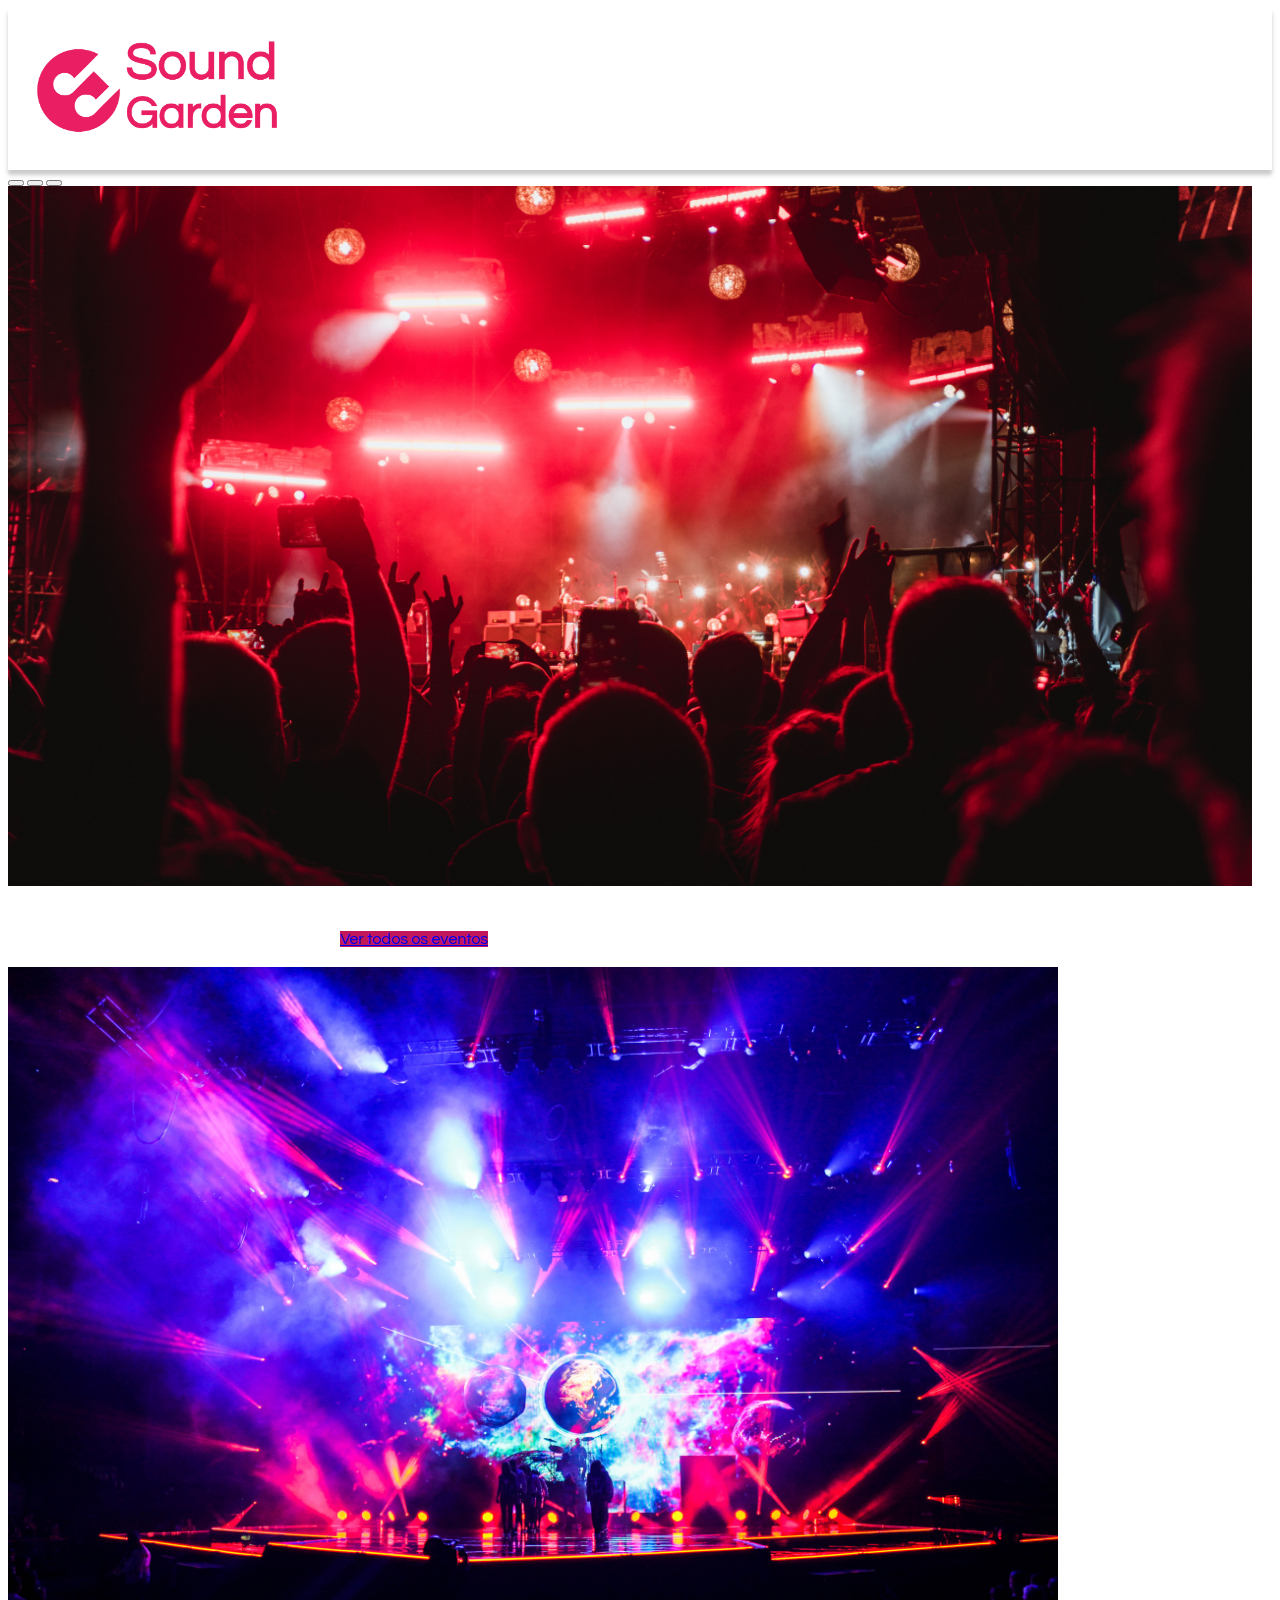
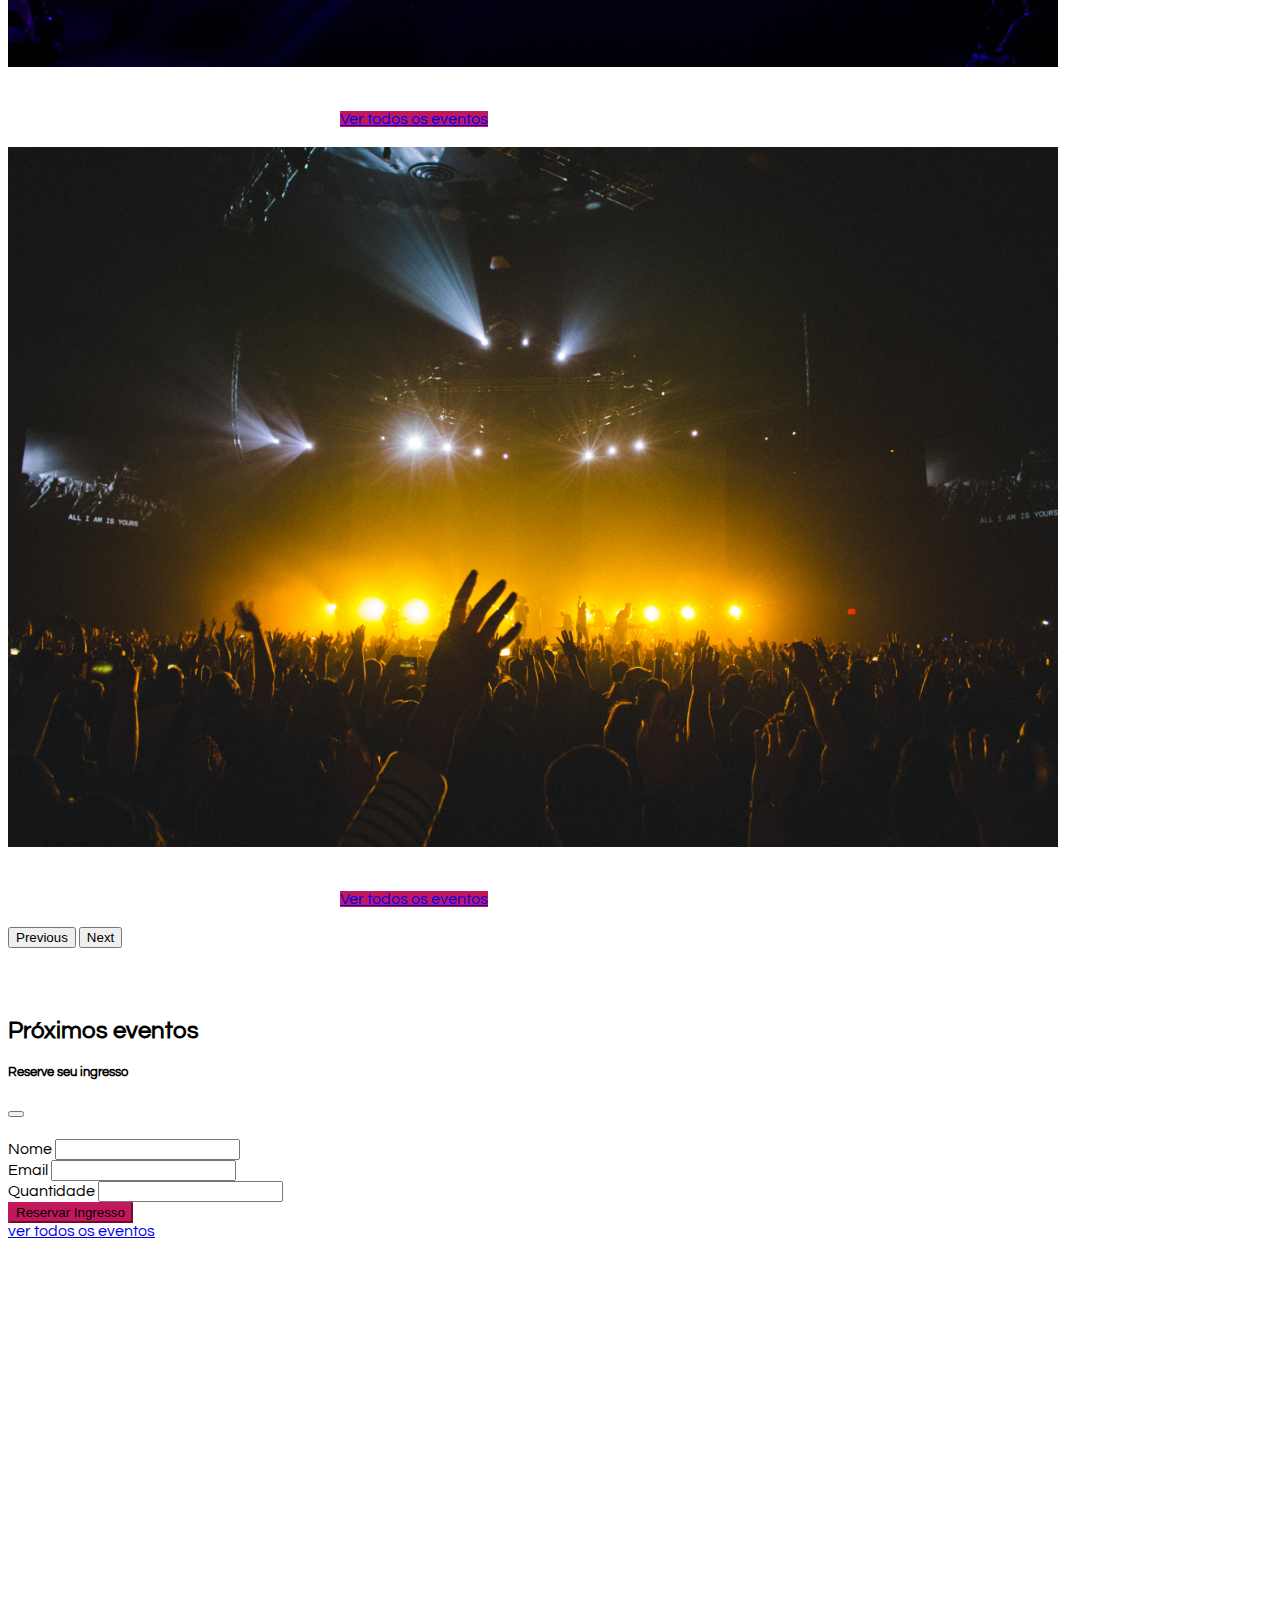
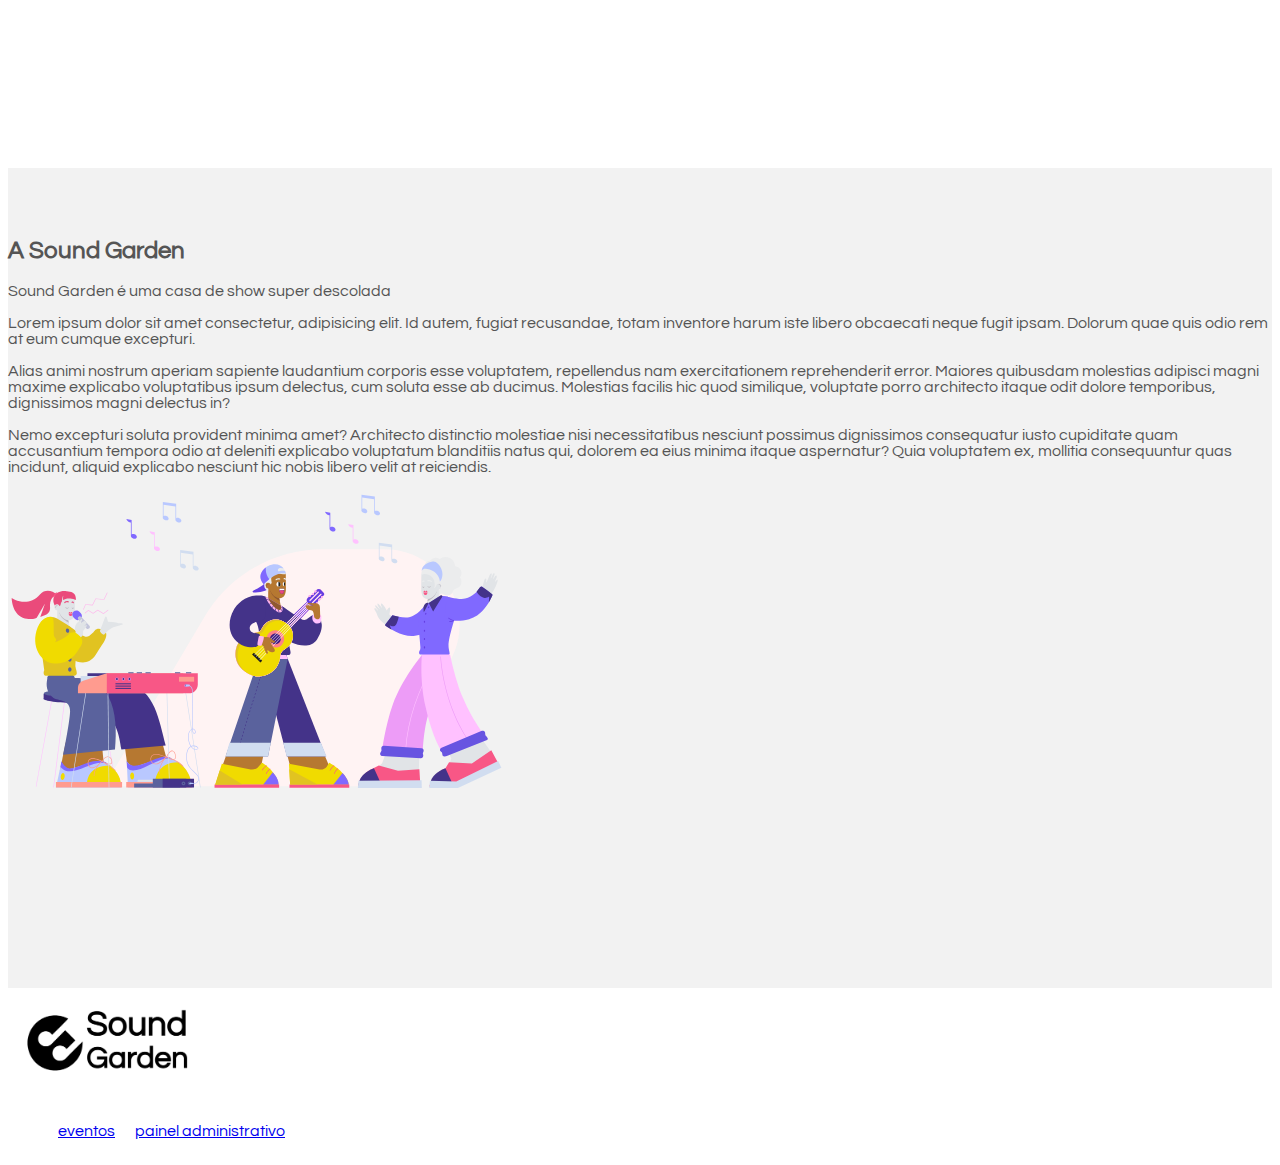
<file: index.html>
<!DOCTYPE html>
<html lang="en">

<head>
    <meta charset="UTF-8">
    <meta http-equiv="X-UA-Compatible" content="IE=edge">
    <meta name="viewport" content="width=device-width, initial-scale=1.0">
    <title>Sound Garden</title>
    <link href="https://cdn.jsdelivr.net/npm/bootstrap@5.0.2/dist/css/bootstrap.min.css" rel="stylesheet"
        integrity="sha384-EVSTQN3/azprG1Anm3QDgpJLIm9Nao0Yz1ztcQTwFspd3yD65VohhpuuCOmLASjC" crossorigin="anonymous">
    <link rel="stylesheet" href="css/style.css">
    <link rel="shortcut icon" href="./img/sound-logo.svg" type="image/x-icon">
</head>

<body>
    <header class=" d-flex justify-content-center align-items-center">
        <img src="img/Sound-logo (1).png" width="300" alt="">
    </header>
    <main>
        <section>
            <div id="carouselExampleCaptions" class="carousel slide" data-bs-ride="carousel">
                <div class="carousel-indicators">
                    <button type="button" data-bs-target="#carouselExampleCaptions" data-bs-slide-to="0" class="active"
                        aria-current="true" aria-label="Slide 1"></button>
                    <button type="button" data-bs-target="#carouselExampleCaptions" data-bs-slide-to="1"
                        aria-label="Slide 2"></button>
                    <button type="button" data-bs-target="#carouselExampleCaptions" data-bs-slide-to="2"
                        aria-label="Slide 3"></button>
                </div>
                <div class="carousel-inner">
                    <div class="carousel-item active">
                        <img src="./img/img-1.jpg" class="d-block w-100 banner__img" id="banner1" alt="...">
                        <article class="carousel-caption d-none d-md-block card">
                            <h2 id="bannerTitle1"></h2>
                            <h4 id="bannerText1"></h4>
                            <a href="eventos.html" class="btn btn-primary carouselBtn">Ver todos os eventos</a>
                        </article>
                    </div>
                    <div class="carousel-item">
                        <img src="./img/img-2.jpg" class="d-block w-100 banner__img" id="banner2" alt="...">
                        <div class="carousel-caption d-none d-md-block">
                            <h2 id="bannerTitle2"></h2>
                            <h4 id="bannerText2"></h4>
                            <a href="eventos.html" class="btn btn-primary carouselBtn">Ver todos os eventos</a>
                        </div>
                    </div>
                    <div class="carousel-item">
                        <img src="./img/img-3.jpg" class="d-block w-100 banner__img" id="banner3" alt="...">
                        <div class="carousel-caption d-none d-md-block">
                            <h2 id="bannerTitle3"></h2>
                            <h4 id="bannerText3"></h4>
                            <a href="eventos.html" class="btn btn-primary carouselBtn">Ver todos os eventos</a>
                        </div>
                    </div>
                </div>
                <button class="carousel-control-prev" type="button" data-bs-target="#carouselExampleCaptions"
                    data-bs-slide="prev">
                    <span class="carousel-control-prev-icon" aria-hidden="true"></span>
                    <span class="visually-hidden">Previous</span>
                </button>
                <button class="carousel-control-next" type="button" data-bs-target="#carouselExampleCaptions"
                    data-bs-slide="next">
                    <span class="carousel-control-next-icon" aria-hidden="true"></span>
                    <span class="visually-hidden">Next</span>
                </button>
            </div>
        </section>
        <section class="full">
            <div class="container text-center">
                <h2>Próximos eventos</h2>
            </div>
            <div class="shows container d-flex justify-content-center align-items-center" id="shows"></div>

            <div class="modal fade" id="exampleModal" tabindex="-1" aria-labelledby="exampleModalLabel"
                aria-hidden="true">
                <div class="modal-dialog">
                    <div class="modal-content">
                        <div class="modal-header">
                            <h5 class="modal-title" id="exampleModalLabel">Reserve seu ingresso</h5>
                            <button type="button" class="btn-close" data-bs-dismiss="modal" aria-label="Close"></button>
                        </div>
                        <div class="modal-body">
                            <div class="form__infos">
                                <h2 id="eventName"></h2>
                                <h4 id="scheduled"></h4>
                                <h4 id="numberTickets"></h4>
                            </div>

                            <form class="reserves__form">
                                <div class="mb-3">
                                    <label for="nome" class="form-label">Nome</label>
                                    <input type="text" id="nome" class="form-control" aria-describedby="nome"
                                        required />
                                </div>
                                <div class="mb-3">
                                    <label for="email" class="form-label">Email</label>
                                    <input type="email" class="form-control" name="email" id="email" required />
                                </div>
                                <div class="mb-3">
                                    <label for="tickets" class="form-label">Quantidade</label>
                                    <input type="number" class="form-control" name="tickets" id="tickets" required />
                                </div>
                                <button type="submit" class="btn btn-primary form__btn">Reservar Ingresso</button>
                            </form>
                        </div>
                    </div>
                </div>
            </div>

            </div>
            <div class="container text-center">
                <a href="eventos.html" class="btn btn-secondary">ver todos os eventos</a>
            </div>
        </section>
        <section class="full d-flex justify-content-center align-items-center"
            style="background-color: #f2f2f2; color: #555">
            <div class="container">
                <div class="row d-flex justify-content-center align-items-center">
                    <div class="col">
                        <h2>A Sound Garden</h2>

                        <p>Sound Garden é uma casa de show super descolada</p>

                        <p>Lorem ipsum dolor sit amet consectetur, adipisicing elit. Id autem, fugiat recusandae, totam
                            inventore harum iste libero obcaecati neque fugit ipsam. Dolorum quae quis odio rem at eum
                            cumque excepturi.</p>
                        <p>Alias animi nostrum aperiam sapiente laudantium
                            corporis esse voluptatem, repellendus nam exercitationem reprehenderit error. Maiores
                            quibusdam molestias adipisci magni maxime explicabo voluptatibus ipsum delectus, cum soluta
                            esse ab ducimus. Molestias facilis hic quod similique, voluptate porro architecto itaque
                            odit dolore temporibus, dignissimos magni delectus in?</p>
                        <p>Nemo excepturi soluta provident minima amet? Architecto
                            distinctio molestiae nisi necessitatibus nesciunt possimus dignissimos consequatur iusto
                            cupiditate quam accusantium tempora odio at deleniti explicabo voluptatum blanditiis natus
                            qui, dolorem ea eius minima itaque aspernatur? Quia voluptatem ex, mollitia consequuntur
                            quas incidunt, aliquid explicabo nesciunt hic nobis libero velit at reiciendis.</p>
                    </div>
                    <div class="col">
                        <img src="img/music.svg" width="500px">
                    </div>
                </div>
            </div>
        </section>

    </main>
    <footer>
        <div class="container d-flex justify-content-center align-items-center">
            <a href="#">
                <img src="img/Sound-logo-black (1).png" width="200px" alt="">
            </a>
            <nav>
                <ul>
                    <li>
                        <a href="eventos.html">eventos</a>
                    </li>
                    <li>
                        <a href="admin.html">painel administrativo</a>
                    </li>
                </ul>
            </nav>
        </div>
    </footer>

    <script src="https://cdn.jsdelivr.net/npm/bootstrap@5.0.2/dist/js/bootstrap.bundle.min.js"
        integrity="sha384-MrcW6ZMFYlzcLA8Nl+NtUVF0sA7MsXsP1UyJoMp4YLEuNSfAP+JcXn/tWtIaxVXM" crossorigin="anonymous">
    </script>

    <script src="./js/index.js"></script>
</body>

</html>
</file>
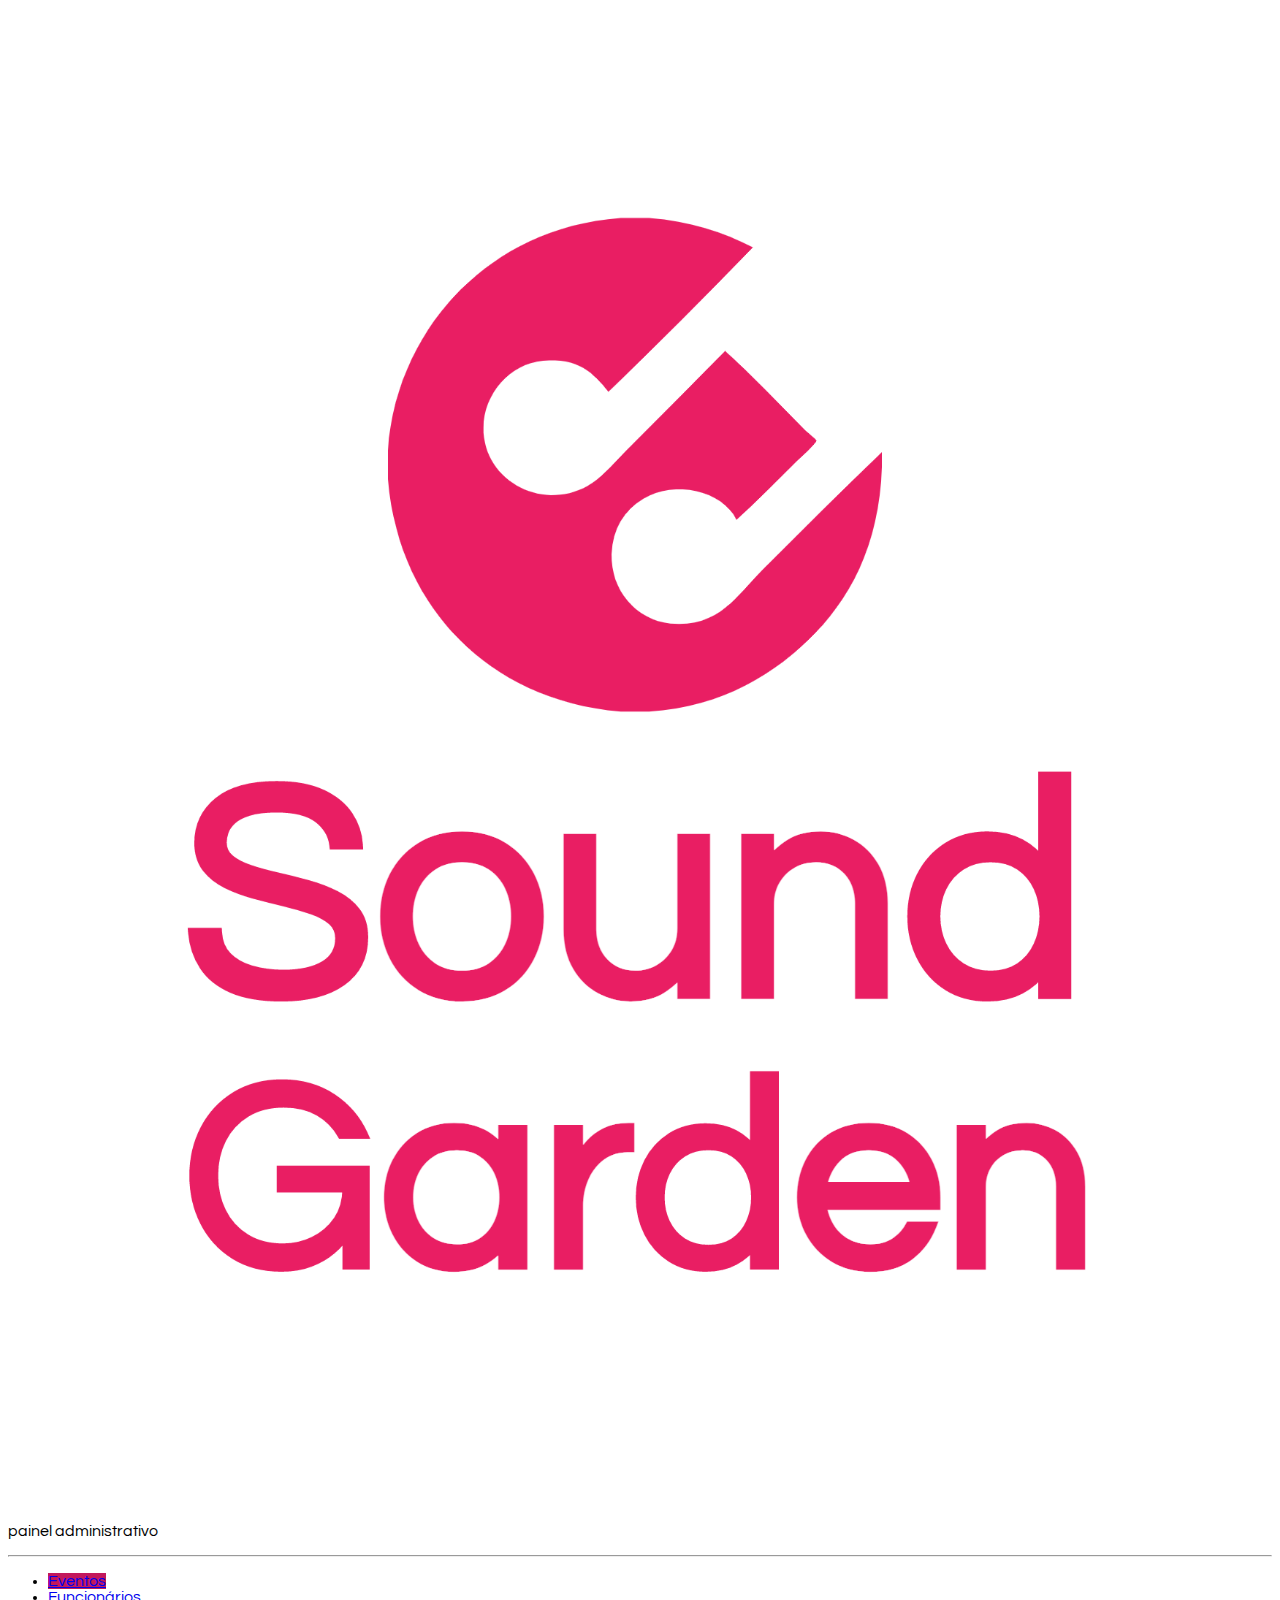
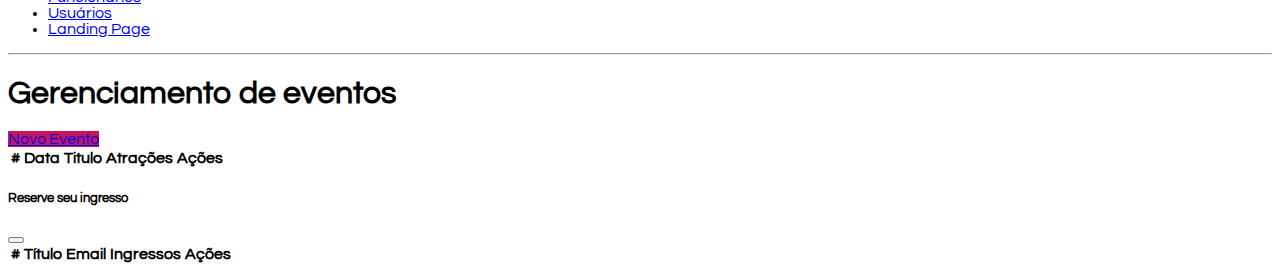
<file: admin.html>
<!DOCTYPE html>
<html lang="en">

<head>
    <meta charset="UTF-8">
    <meta http-equiv="X-UA-Compatible" content="IE=edge">
    <meta name="viewport" content="width=device-width, initial-scale=1.0">
    <title>Sound Gardens - Painel Administrativo</title>

    <link href="https://cdn.jsdelivr.net/npm/bootstrap@5.0.2/dist/css/bootstrap.min.css" rel="stylesheet"
        integrity="sha384-EVSTQN3/azprG1Anm3QDgpJLIm9Nao0Yz1ztcQTwFspd3yD65VohhpuuCOmLASjC" crossorigin="anonymous">
    <link rel="stylesheet" href="css/style.css">
    <link rel="shortcut icon" href="./img/sound-logo.svg" type="image/x-icon">
</head>

<body>
    <div class="container-fluid">
        <div class="row">
            <aside class="d-flex flex-column flex-shrink-0 p-3 bg-light col-2">

                <a href="/" class="d-flex align-items-center mb-3 mb-md-0 me-md-auto link-dark text-decoration-none">
                    <svg class="bi me-2" width="40" height="32">
                        <use xlink:href="#bootstrap"></use>
                    </svg>
                    <a class="fs-4 px-5" href="index.html">
                        <img src="img/Sound-logo.png" alt="Gama Lounge" class="img-responsive">
                    </a>
                </a>
                <p class="text-center">painel administrativo</p>
                <hr>
                <ul class="nav nav-pills flex-column mb-auto">
                    <li class="nav-item">
                        <a href="#" class="nav-link active" aria-current="page">
                            Eventos
                        </a>
                    </li>

                    <li>
                        <a href="#" class="nav-link link-dark">
                            Funcionários
                        </a>
                    </li>
                    <li>
                        <a href="#" class="nav-link link-dark">
                            Usuários
                        </a>
                    </li>
                    <li>
                        <a href="index.html" class="nav-link link-dark">
                            Landing Page
                        </a>
                    </li>
                </ul>
                <hr>

            </aside>
            <main class="col-9  p-5">
                <div class="my-5">
                    <h1>Gerenciamento de eventos</h1>

                    <a href="cadastro-evento.html" class="btn btn-primary">Novo Evento</a>
                </div>
                <div class="bd-example">
                    <table class="table">
                        <thead>
                            <tr>
                                <th scope="col">#</th>
                                <th scope="col">Data</th>
                                <th scope="col">Titulo</th>
                                <th scope="col">Atrações</th>
                                <th scope="col">Ações</th>
                            </tr>
                        </thead>
                        <tbody></tbody>

                    </table>
                </div>
                <div class="modal fade" id="exampleModal" tabindex="-1" aria-labelledby="exampleModalLabel"
                    aria-hidden="true">
                    <div class="modal-dialog modal__reserves">
                        <div class="modal-content">
                            <div class="modal-header">
                                <h5 class="modal-title" id="exampleModalLabel">Reserve seu ingresso</h5>
                                <button type="button" class="btn-close" data-bs-dismiss="modal"
                                    aria-label="Close"></button>
                            </div>
                            <div class="modal-body">
                                <table class="table table__reserves">
                                    <thead>
                                        <tr>
                                            <th scope="col">#</th>
                                            <th scope="col">Título</th>
                                            <th scope="col">Email</th>
                                            <th scope="col">Ingressos</th>
                                            <th scope="col">Ações</th>
                                        </tr>
                                    </thead>
                                    <tbody class="tbody__reserves"></tbody>
            
                                </table>
                            </div>
                        </div>
                    </div>
                </div>
            </main>
        </div>
    </div>
    <script src="https://cdn.jsdelivr.net/npm/bootstrap@5.0.2/dist/js/bootstrap.bundle.min.js"
        integrity="sha384-MrcW6ZMFYlzcLA8Nl+NtUVF0sA7MsXsP1UyJoMp4YLEuNSfAP+JcXn/tWtIaxVXM" crossorigin="anonymous">
    </script>
    <script src="./js/admin.js"></script>
</body>

</html>
</file>
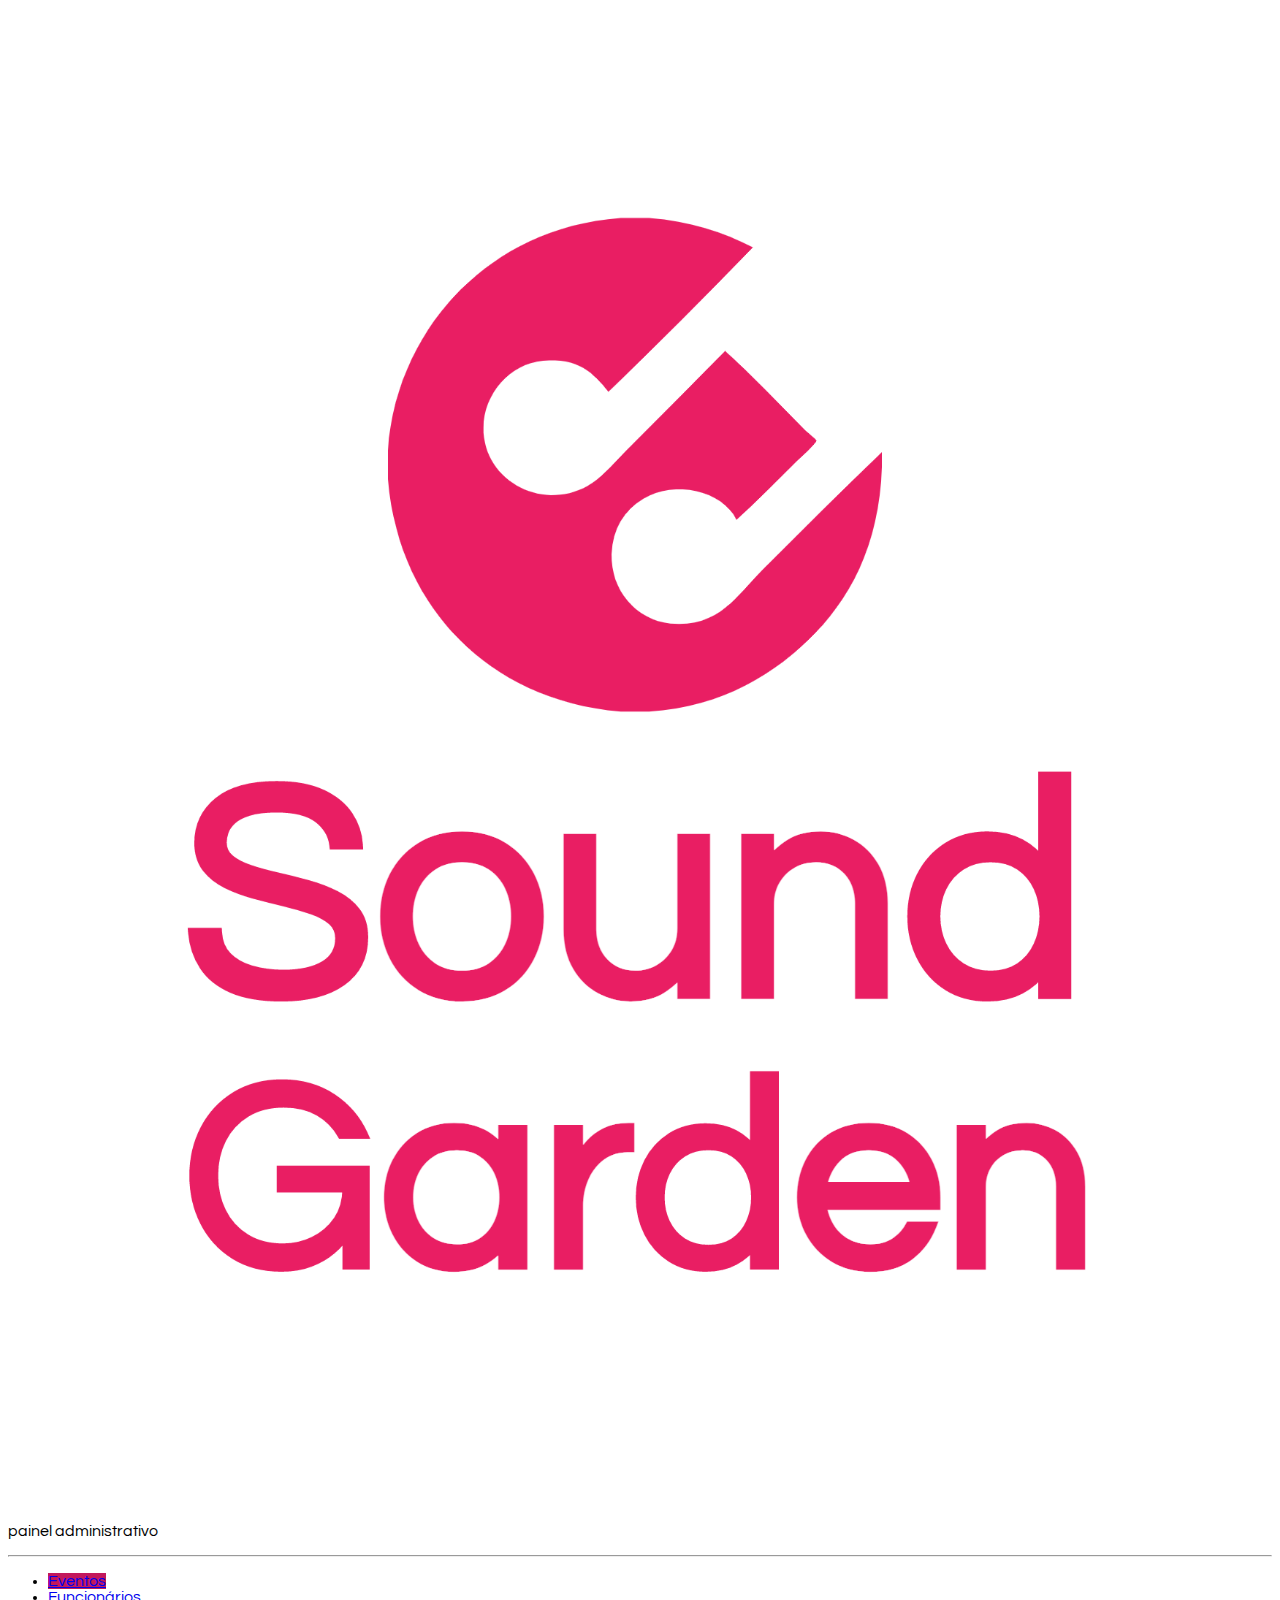
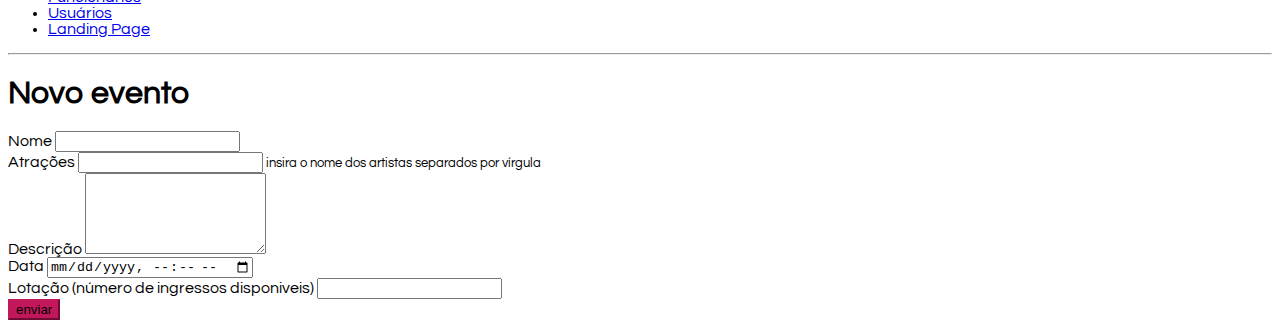
<file: cadastro-evento.html>
<!DOCTYPE html>
<html lang="en">

<head>
    <meta charset="UTF-8">
    <meta http-equiv="X-UA-Compatible" content="IE=edge">
    <meta name="viewport" content="width=device-width, initial-scale=1.0">
    <title>Sound Gardens - Painel Administrativo</title>

    <link href="https://cdn.jsdelivr.net/npm/bootstrap@5.0.2/dist/css/bootstrap.min.css" rel="stylesheet"
        integrity="sha384-EVSTQN3/azprG1Anm3QDgpJLIm9Nao0Yz1ztcQTwFspd3yD65VohhpuuCOmLASjC" crossorigin="anonymous">
    <link rel="stylesheet" href="css/style.css">
    <link rel="shortcut icon" href="./img/sound-logo.svg" type="image/x-icon">
</head>

<body>
    <div class="container-fluid">
        <div class="row">
            <aside class="d-flex flex-column flex-shrink-0 p-3 bg-light col-2">

                <a href="/" class="d-flex align-items-center mb-3 mb-md-0 me-md-auto link-dark text-decoration-none">
                    <svg class="bi me-2" width="40" height="32">
                        <use xlink:href="#bootstrap"></use>
                    </svg>
                    <a class="fs-4 px-5" href="index.html">
                        <img src="img/Sound-logo.png" alt="Gama Lounge" class="img-responsive">
                    </a>
                </a>
                <p class="text-center">painel administrativo</p>
                <hr>
                <ul class="nav nav-pills flex-column mb-auto">
                    <li class="nav-item">
                        <a href="#" class="nav-link active" aria-current="page">
                            Eventos
                        </a>
                    </li>

                    <li>
                        <a href="#" class="nav-link link-dark">
                            Funcionários
                        </a>
                    </li>
                    <li>
                        <a href="#" class="nav-link link-dark">
                            Usuários
                        </a>
                    </li>
                    <li>
                        <a href="index.html" class="nav-link link-dark">
                            Landing Page
                        </a>
                    </li>
                </ul>
                <hr>

            </aside>
            <main class="col-9  p-5">
                <div class="my-5">
                    <h1>Novo evento</h1>

                </div>
                <div>
                    <!-- - cadastro de evento (nome, atrações, descrição, horário, data, numero de ingressos) -->
                    <form class="col-6" id="eventForm">
                        <div class="mb-3">
                            <label for="nome" class="form-label">Nome</label>
                            <input type="text" class="form-control" id="nome" aria-describedby="nome" required>
                        </div>
                        <div class="mb-3">
                            <label for="atracoes" class="form-label">Atrações</label>
                            <input type="text" class="form-control" id="atracoes" aria-describedby="atracoes" required>
                            <small>insira o nome dos artistas separados por vírgula</small>
                        </div>
                        <div class="mb-3">
                            <label for="descricao" class="form-label">Descrição</label>
                            <textarea name="descricao" id="descricao" class="form-control" rows="5" required></textarea>
                        </div>
                        <div class="mb-3">
                            <label for="data" class="form-label">Data</label>
                            <input type="datetime-local" name="data" id="data" class="form-control"
                                placeholder="00/00/00 00:00" required>
                        </div>
                        <div class="mb-3">
                            <label for="lotacao" class="form-label">Lotação (número de ingressos disponiveis)</label>
                            <input type="number" class="form-control" id="lotacao" aria-describedby="lotacao" required>
                        </div>
                        <button type="submit" class="btn btn-primary" id="btn">enviar</button>
                    </form>
                </div>
            </main>
        </div>
    </div>
    <script src="https://cdn.jsdelivr.net/npm/bootstrap@5.0.2/dist/js/bootstrap.bundle.min.js"
        integrity="sha384-MrcW6ZMFYlzcLA8Nl+NtUVF0sA7MsXsP1UyJoMp4YLEuNSfAP+JcXn/tWtIaxVXM" crossorigin="anonymous">
    </script>

    <script src="./js/cadastro.js"></script>
</body>

</html>
</file>
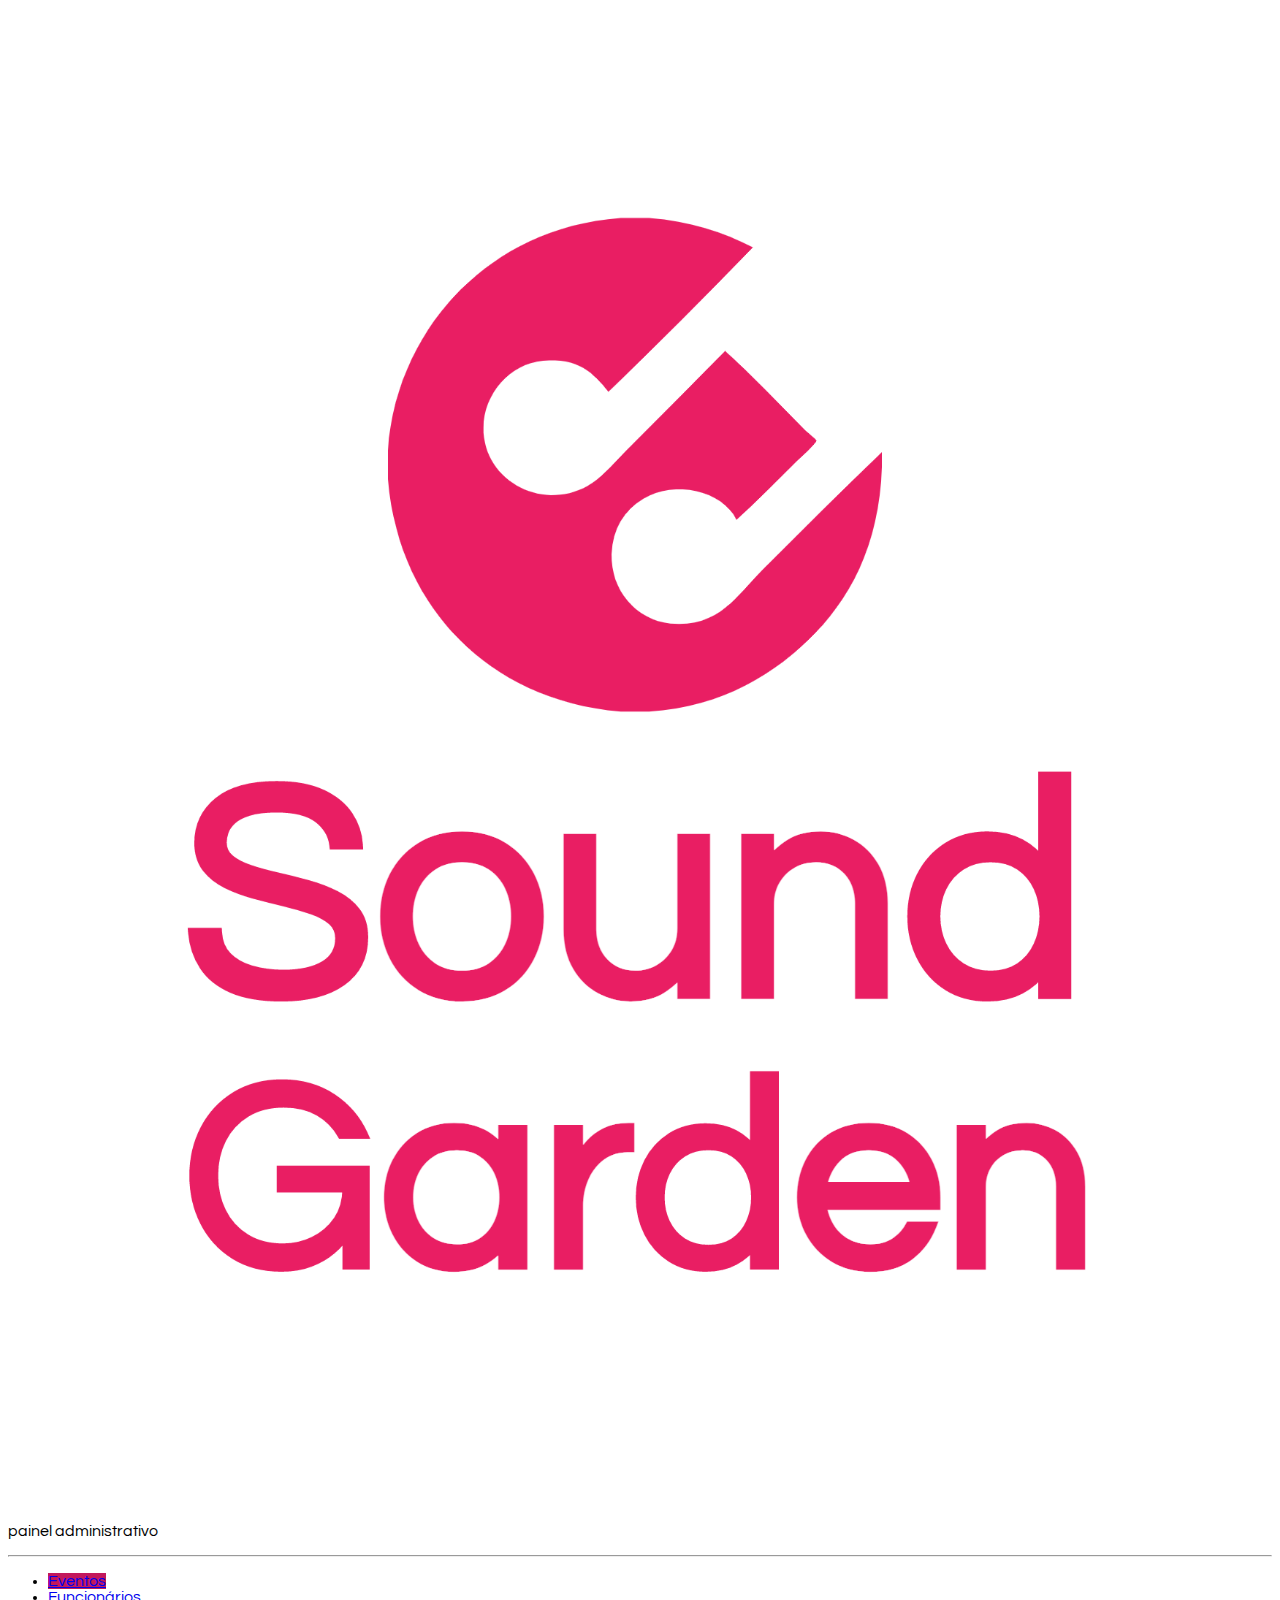
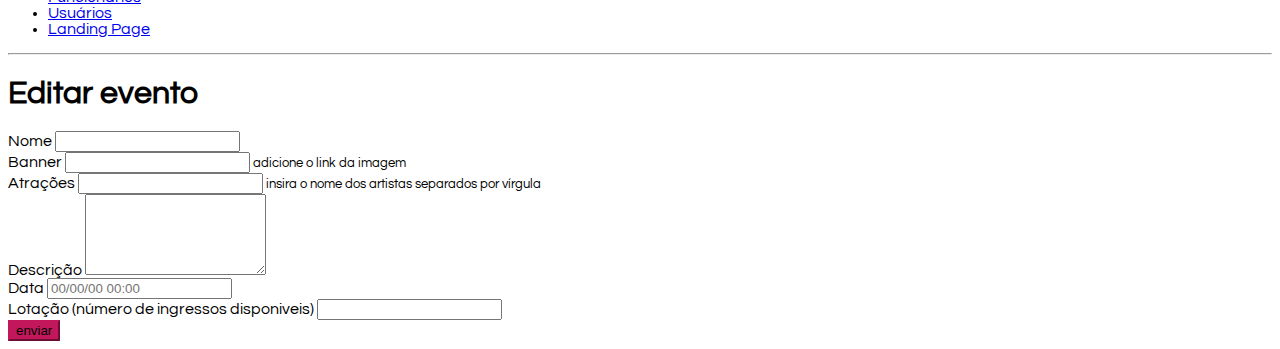
<file: editar-evento.html>
<!DOCTYPE html>
<html lang="en">

<head>
    <meta charset="UTF-8">
    <meta http-equiv="X-UA-Compatible" content="IE=edge">
    <meta name="viewport" content="width=device-width, initial-scale=1.0">
    <title>Sound Gardens - Painel Administrativo</title>

    <link href="https://cdn.jsdelivr.net/npm/bootstrap@5.0.2/dist/css/bootstrap.min.css" rel="stylesheet"
        integrity="sha384-EVSTQN3/azprG1Anm3QDgpJLIm9Nao0Yz1ztcQTwFspd3yD65VohhpuuCOmLASjC" crossorigin="anonymous">
    <link rel="stylesheet" href="css/style.css">
    <link rel="shortcut icon" href="./img/sound-logo.svg" type="image/x-icon">
</head>

<body>
    <div class="container-fluid">
        <div class="row">
            <aside class="d-flex flex-column flex-shrink-0 p-3 bg-light col-2">

                <a href="/" class="d-flex align-items-center mb-3 mb-md-0 me-md-auto link-dark text-decoration-none">
                    <svg class="bi me-2" width="40" height="32">
                        <use xlink:href="#bootstrap"></use>
                    </svg>
                    <a class="fs-4 px-5" href="index.html">
                        <img src="img/Sound-logo.png" alt="Gama Lounge" class="img-responsive">
                    </a>
                </a>
                <p class="text-center">painel administrativo</p>
                <hr>
                <ul class="nav nav-pills flex-column mb-auto">
                    <li class="nav-item">
                        <a href="#" class="nav-link active" aria-current="page">
                            Eventos
                        </a>
                    </li>

                    <li>
                        <a href="#" class="nav-link link-dark">
                            Funcionários
                        </a>
                    </li>
                    <li>
                        <a href="#" class="nav-link link-dark">
                            Usuários
                        </a>
                    </li>
                    <li>
                        <a href="index.html" class="nav-link link-dark">
                            Landing Page
                        </a>
                    </li>
                </ul>
                <hr>

            </aside>
            <main class="col-9  p-5">
                <div class="my-5">
                    <h1>Editar evento</h1>
                </div>
                <div>
                    <!-- - cadastro de evento (nome, atrações, descrição, horário, data, numero de ingressos) -->
                    <form class="col-6">
                        <div class="mb-3">
                            <label for="nome" class="form-label">Nome</label>
                            <input type="text" class="form-control" id="nome" aria-describedby="nome">
                        </div>
                        <div class="mb-3">
                            <label for="banner" class="form-label">Banner</label>
                            <input type="text" class="form-control" id="banner" aria-describedby="banner">
                            <small>adicione o link da imagem</small>
                        </div>
                        <div class="mb-3">
                            <label for="atracoes" class="form-label">Atrações</label>
                            <input type="text" class="form-control" id="atracoes" aria-describedby="atracoes">
                            <small>insira o nome dos artistas separados por vírgula</small>
                        </div>
                        <div class="mb-3">
                            <label for="descricao" class="form-label">Descrição</label>
                            <textarea name="descricao" id="descricao" class="form-control" rows="5"></textarea>
                        </div>
                        <div class="mb-3">
                            <label for="data" class="form-label">Data</label>
                            <input type="datetime" name="data" id="data" class="form-control"
                                placeholder="00/00/00 00:00">
                        </div>
                        <div class="mb-3">
                            <label for="lotacao" class="form-label">Lotação (número de ingressos disponiveis)</label>
                            <input type="number" class="form-control" id="lotacao" aria-describedby="lotacao">
                        </div>
                        <button type="submit" class="btn btn-primary">enviar</button>
                    </form>
                </div>
            </main>
        </div>
    </div>
    <script src="https://cdn.jsdelivr.net/npm/bootstrap@5.0.2/dist/js/bootstrap.bundle.min.js"
        integrity="sha384-MrcW6ZMFYlzcLA8Nl+NtUVF0sA7MsXsP1UyJoMp4YLEuNSfAP+JcXn/tWtIaxVXM" crossorigin="anonymous">
    </script>

    <script src="./js/edit.js"></script>
</body>

</html>
</file>
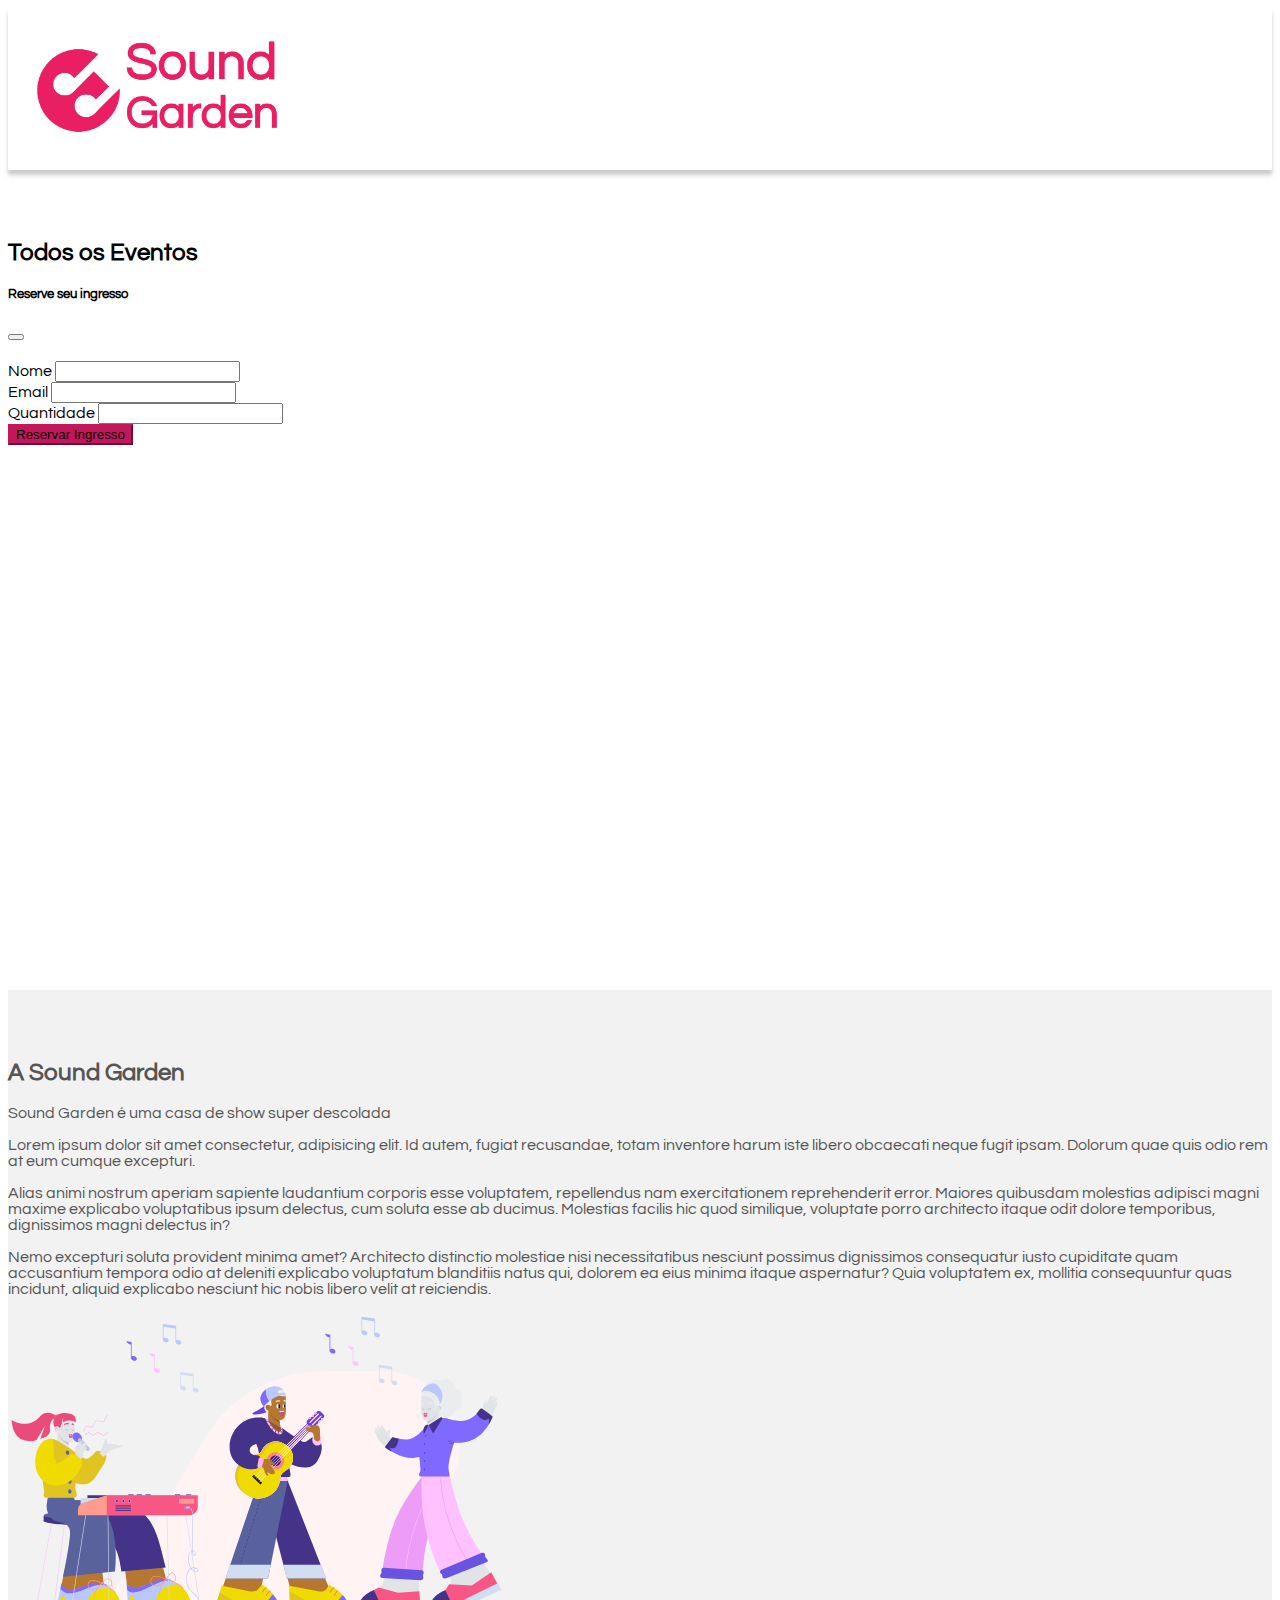
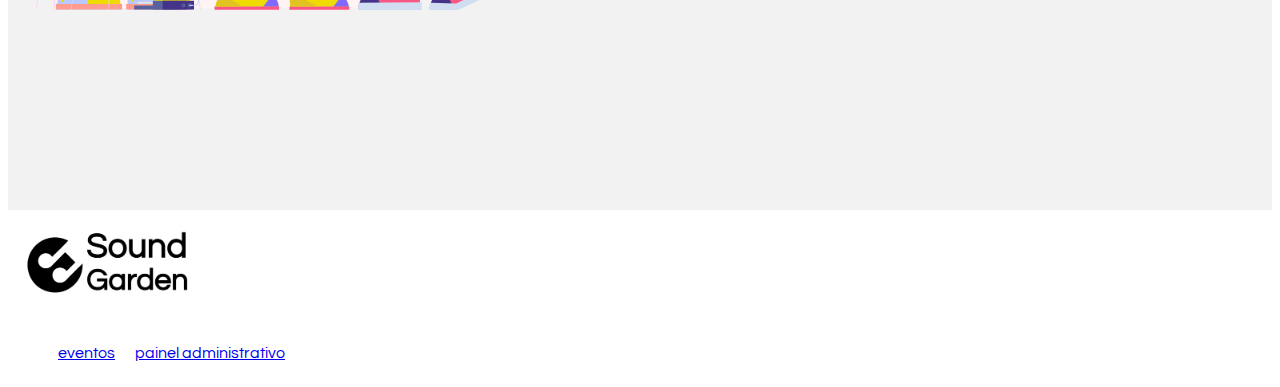
<file: eventos.html>
<!DOCTYPE html>
<html lang="en">

<head>
    <meta charset="UTF-8">
    <meta http-equiv="X-UA-Compatible" content="IE=edge">
    <meta name="viewport" content="width=device-width, initial-scale=1.0">
    <title>Sound Garden - Eventos</title>
    <link href="https://cdn.jsdelivr.net/npm/bootstrap@5.0.2/dist/css/bootstrap.min.css" rel="stylesheet"
        integrity="sha384-EVSTQN3/azprG1Anm3QDgpJLIm9Nao0Yz1ztcQTwFspd3yD65VohhpuuCOmLASjC" crossorigin="anonymous">
    <link rel="stylesheet" href="css/style.css">
    <link rel="shortcut icon" href="./img/sound-logo.svg" type="image/x-icon">
</head>

<body>
    <header class=" d-flex justify-content-center align-items-center">
        <a href="index.html">
            <img src="img/Sound-logo (1).png" width="300" alt="">
        </a>
    </header>
    <main>
        <section class="full">
            <div class="container text-center">
                <h2>Todos os Eventos</h2>
            </div>
            <div class="shows container d-flex justify-content-center align-items-center flex-wrap">

            </div>
            <div class="modal fade" id="exampleModal" tabindex="-1" aria-labelledby="exampleModalLabel"
                aria-hidden="true">
                <div class="modal-dialog">
                    <div class="modal-content">
                        <div class="modal-header">
                            <h5 class="modal-title" id="exampleModalLabel">Reserve seu ingresso</h5>
                            <button type="button" class="btn-close" data-bs-dismiss="modal" aria-label="Close"></button>
                        </div>
                        <div class="modal-body">
                            <div class="form__infos">
                                <h2 id="eventName"></h2>
                                <h4 id="scheduled"></h4>
                                <h4 id="numberTickets"></h4>
                            </div>

                            <form class="reserves__form">
                                <div class="mb-3">
                                    <label for="nome" class="form-label">Nome</label>
                                    <input type="text" id="nome" class="form-control" aria-describedby="nome"
                                        required />
                                </div>
                                <div class="mb-3">
                                    <label for="email" class="form-label">Email</label>
                                    <input type="email" class="form-control" name="email" id="email" required />
                                </div>
                                <div class="mb-3">
                                    <label for="tickets" class="form-label">Quantidade</label>
                                    <input type="number" class="form-control" name="tickets" id="tickets" required />
                                </div>
                                <button type="submit" class="btn btn-primary form__btn">Reservar Ingresso</button>
                            </form>
                        </div>
                    </div>
                </div>
            </div>
        </section>

        <section class="full d-flex justify-content-center align-items-center"
            style="background-color: #f2f2f2; color: #555">
            <div class="container">
                <div class="row d-flex justify-content-center align-items-center">
                    <div class="col">
                        <h2>A Sound Garden</h2>

                        <p>Sound Garden é uma casa de show super descolada</p>

                        <p>Lorem ipsum dolor sit amet consectetur, adipisicing elit. Id autem, fugiat recusandae, totam
                            inventore harum iste libero obcaecati neque fugit ipsam. Dolorum quae quis odio rem at eum
                            cumque excepturi.</p>
                        <p>Alias animi nostrum aperiam sapiente laudantium
                            corporis esse voluptatem, repellendus nam exercitationem reprehenderit error. Maiores
                            quibusdam molestias adipisci magni maxime explicabo voluptatibus ipsum delectus, cum soluta
                            esse ab ducimus. Molestias facilis hic quod similique, voluptate porro architecto itaque
                            odit dolore temporibus, dignissimos magni delectus in?</p>
                        <p>Nemo excepturi soluta provident minima amet? Architecto
                            distinctio molestiae nisi necessitatibus nesciunt possimus dignissimos consequatur iusto
                            cupiditate quam accusantium tempora odio at deleniti explicabo voluptatum blanditiis natus
                            qui, dolorem ea eius minima itaque aspernatur? Quia voluptatem ex, mollitia consequuntur
                            quas incidunt, aliquid explicabo nesciunt hic nobis libero velit at reiciendis.</p>
                    </div>
                    <div class="col">
                        <img src="img/music.svg" width="500px">
                    </div>
                </div>
            </div>
        </section>

    </main>
    <footer>
        <div class="container d-flex justify-content-center align-items-center">
            <a href="#">
                <img src="img/Sound-logo-black (1).png" width="200px" alt="">
            </a>
            <nav>
                <ul>
                    <li>
                        <a href="eventos.html">eventos</a>
                    </li>
                    <li>
                        <a href="admin.html">painel administrativo</a>
                    </li>
                </ul>
            </nav>
        </div>
    </footer>

    <script src="https://cdn.jsdelivr.net/npm/bootstrap@5.0.2/dist/js/bootstrap.bundle.min.js"
        integrity="sha384-MrcW6ZMFYlzcLA8Nl+NtUVF0sA7MsXsP1UyJoMp4YLEuNSfAP+JcXn/tWtIaxVXM" crossorigin="anonymous">
    </script>
    
    <script src="./js/events.js"></script>
</body>

</html>
</file>
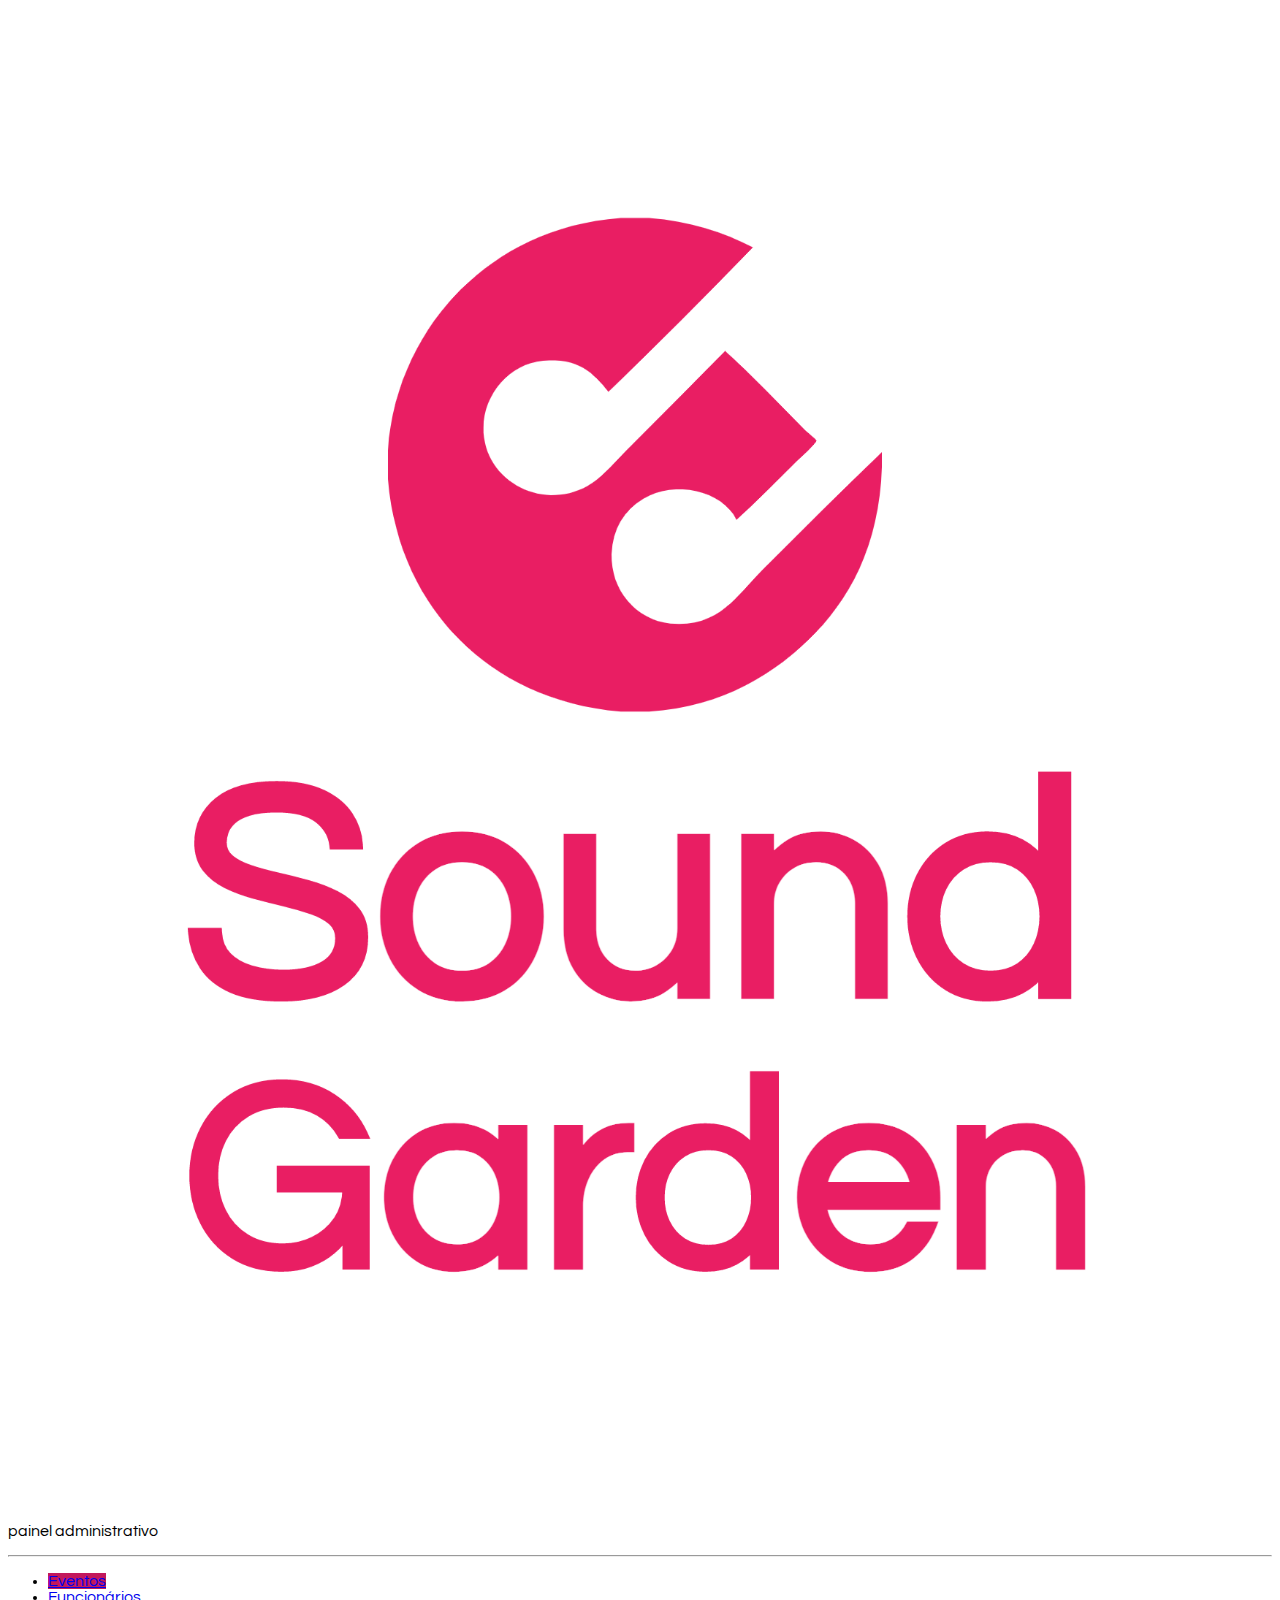
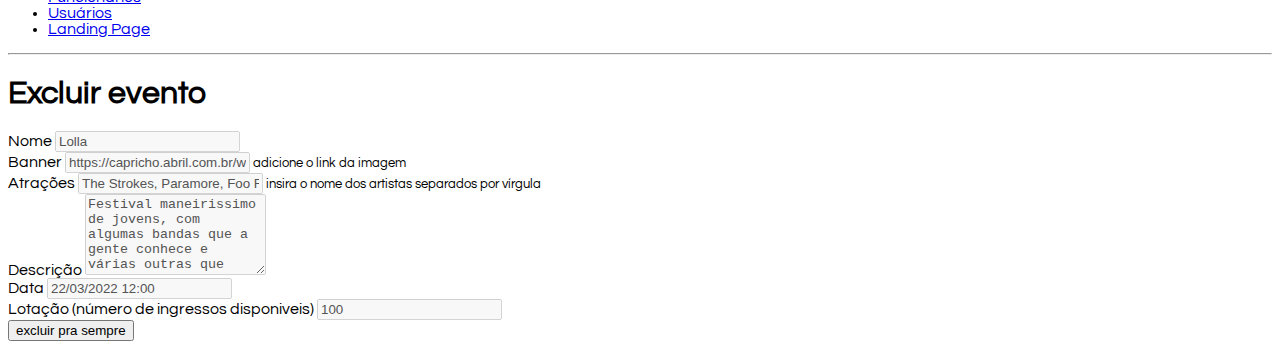
<file: excluir-evento.html>
<!DOCTYPE html>
<html lang="en">

<head>
    <meta charset="UTF-8">
    <meta http-equiv="X-UA-Compatible" content="IE=edge">
    <meta name="viewport" content="width=device-width, initial-scale=1.0">
    <title>Sound Gardens - Painel Administrativo</title>

    <link href="https://cdn.jsdelivr.net/npm/bootstrap@5.0.2/dist/css/bootstrap.min.css" rel="stylesheet"
        integrity="sha384-EVSTQN3/azprG1Anm3QDgpJLIm9Nao0Yz1ztcQTwFspd3yD65VohhpuuCOmLASjC" crossorigin="anonymous">
    <link rel="stylesheet" href="css/style.css">
    <link rel="shortcut icon" href="./img/sound-logo.svg" type="image/x-icon">
</head>

<body>
    <div class="container-fluid">
        <div class="row">
            <aside class="d-flex flex-column flex-shrink-0 p-3 bg-light col-2">

                <a href="/" class="d-flex align-items-center mb-3 mb-md-0 me-md-auto link-dark text-decoration-none">
                    <svg class="bi me-2" width="40" height="32">
                        <use xlink:href="#bootstrap"></use>
                    </svg>
                    <a class="fs-4 px-5" href="index.html">
                        <img src="img/Sound-logo.png" alt="Gama Lounge" class="img-responsive">
                    </a>
                </a>
                <p class="text-center">painel administrativo</p>
                <hr>
                <ul class="nav nav-pills flex-column mb-auto">
                    <li class="nav-item">
                        <a href="#" class="nav-link active" aria-current="page">
                            Eventos
                        </a>
                    </li>

                    <li>
                        <a href="#" class="nav-link link-dark">
                            Funcionários
                        </a>
                    </li>
                    <li>
                        <a href="#" class="nav-link link-dark">
                            Usuários
                        </a>
                    </li>
                    <li>
                        <a href="index.html" class="nav-link link-dark">
                            Landing Page
                        </a>
                    </li>
                </ul>
                <hr>

            </aside>
            <main class="col-9  p-5">
                <div class="my-5">
                    <h1>Excluir evento</h1>
                </div>
                <div>
                    <!-- - cadastro de evento (nome, atrações, descrição, horário, data, numero de ingressos) -->
                    <form class="col-6">
                        <div class="mb-3">
                            <label for="nome" class="form-label">Nome</label>
                            <input type="text" class="form-control" id="nome" aria-describedby="nome" value="Lolla"
                                disabled>
                        </div>
                        <div class="mb-3">
                            <label for="banner" class="form-label">Banner</label>
                            <input type="text" class="form-control" id="banner" aria-describedby="banner"
                                value="https://capricho.abril.com.br/wp-content/uploads/2021/11/lolla.jpg" disabled>
                            <small>adicione o link da imagem</small>
                        </div>
                        <div class="mb-3">
                            <label for="atracoes" class="form-label">Atrações</label>
                            <input type="text" class="form-control" id="atracoes" aria-describedby="atracoes"
                                value="The Strokes, Paramore, Foo Fighters, Hiatus Kaiyote, Lianne La Havas " disabled>
                            <small>insira o nome dos artistas separados por vírgula</small>
                        </div>
                        <div class="mb-3">
                            <label for="descricao" class="form-label">Descrição</label>
                            <textarea name="descricao" id="descricao" class="form-control" rows="5" disabled>Festival maneirissimo de jovens, com algumas bandas que a gente conhece e várias outras que nunca ouvimos falar! Cervejas com valores abusivos, muito sol e entorpecentes. uhuuuuuu
                            </textarea>
                        </div>
                        <div class="mb-3">
                            <label for="data" class="form-label">Data</label>
                            <input type="datetime" name="data" id="data" class="form-control"
                                placeholder="00/00/00 00:00" value="22/03/2022 12:00" disabled>
                        </div>
                        <div class="mb-3">
                            <label for="lotacao" class="form-label">Lotação (número de ingressos disponiveis)</label>
                            <input type="number" class="form-control" id="lotacao" aria-describedby="lotacao"
                                value="100" disabled>
                        </div>
                        <button type="submit" class="btn btn-danger">excluir pra sempre</button>
                    </form>
                </div>
            </main>
        </div>
    </div>
    <script src="https://cdn.jsdelivr.net/npm/bootstrap@5.0.2/dist/js/bootstrap.bundle.min.js"
        integrity="sha384-MrcW6ZMFYlzcLA8Nl+NtUVF0sA7MsXsP1UyJoMp4YLEuNSfAP+JcXn/tWtIaxVXM" crossorigin="anonymous">
    </script>

    <script src="./js/delete.js"></script>
</body>

</html>
</file>
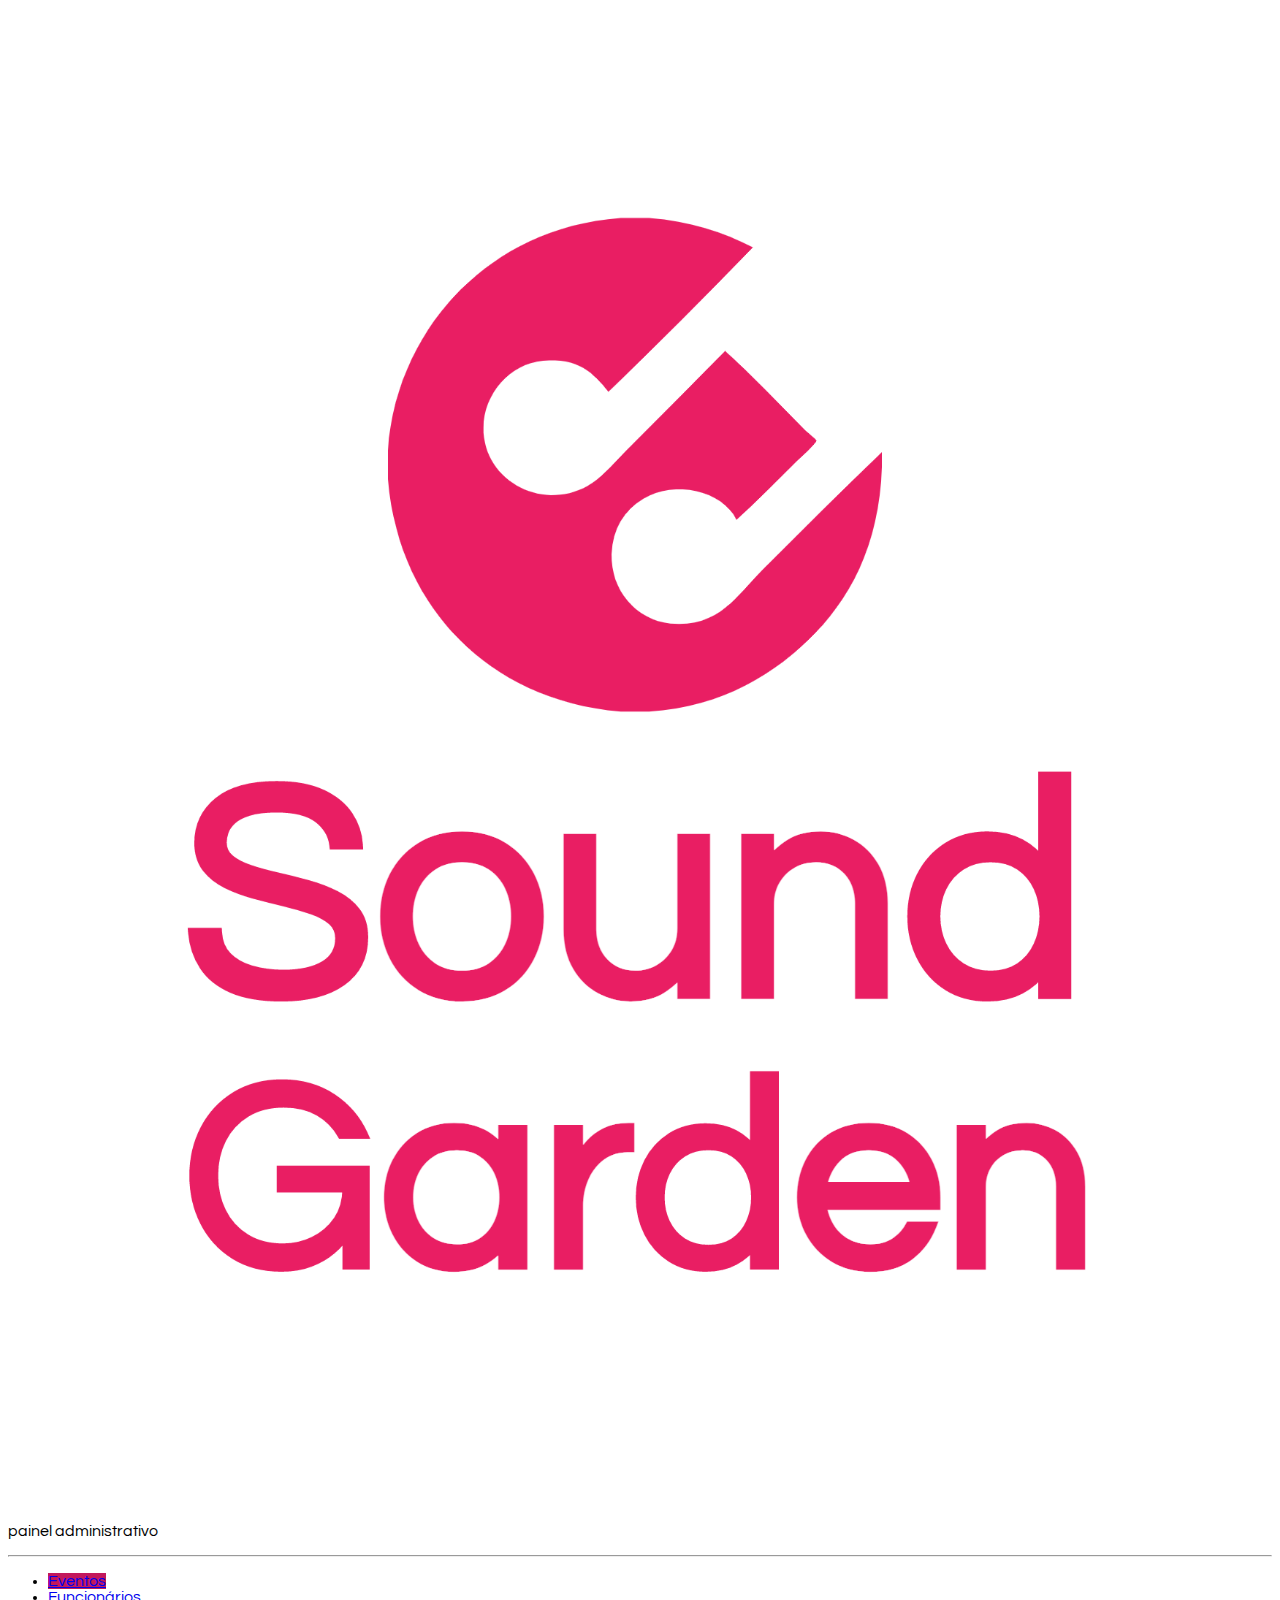
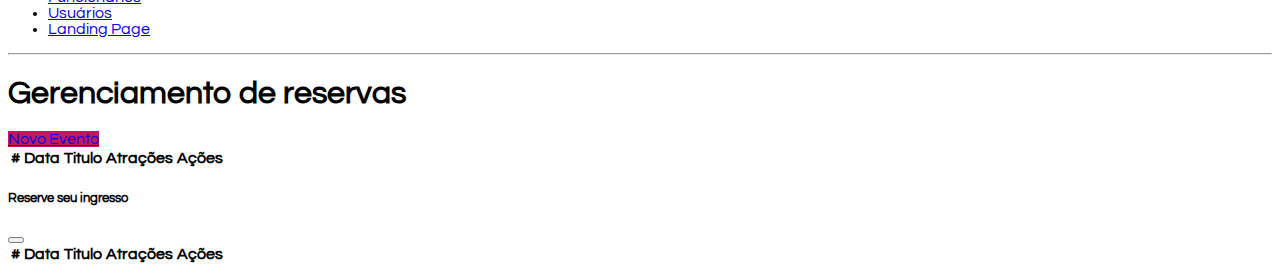
<file: reservas.html>
<!DOCTYPE html>
<html lang="en">

<head>
    <meta charset="UTF-8">
    <meta http-equiv="X-UA-Compatible" content="IE=edge">
    <meta name="viewport" content="width=device-width, initial-scale=1.0">
    <title>Sound Gardens - Painel Administrativo</title>

    <link href="https://cdn.jsdelivr.net/npm/bootstrap@5.0.2/dist/css/bootstrap.min.css" rel="stylesheet"
        integrity="sha384-EVSTQN3/azprG1Anm3QDgpJLIm9Nao0Yz1ztcQTwFspd3yD65VohhpuuCOmLASjC" crossorigin="anonymous">
    <link rel="stylesheet" href="css/style.css">
    <link rel="shortcut icon" href="./img/sound-logo.svg" type="image/x-icon">
</head>

<body>
    <div class="container-fluid">
        <div class="row">
            <aside class="d-flex flex-column flex-shrink-0 p-3 bg-light col-2">

                <a href="/" class="d-flex align-items-center mb-3 mb-md-0 me-md-auto link-dark text-decoration-none">
                    <svg class="bi me-2" width="40" height="32">
                        <use xlink:href="#bootstrap"></use>
                    </svg>
                    <a class="fs-4 px-5" href="index.html">
                        <img src="img/Sound-logo.png" alt="Gama Lounge" class="img-responsive">
                    </a>
                </a>
                <p class="text-center">painel administrativo</p>
                <hr>
                <ul class="nav nav-pills flex-column mb-auto">
                    <li class="nav-item">
                        <a href="#" class="nav-link active" aria-current="page">
                            Eventos
                        </a>
                    </li>

                    <li>
                        <a href="#" class="nav-link link-dark">
                            Funcionários
                        </a>
                    </li>
                    <li>
                        <a href="#" class="nav-link link-dark">
                            Usuários
                        </a>
                    </li>
                    <li>
                        <a href="index.html" class="nav-link link-dark">
                            Landing Page
                        </a>
                    </li>
                </ul>
                <hr>

            </aside>
            <main class="col-9  p-5">
                <div class="my-5">
                    <h1>Gerenciamento de reservas</h1>

                    <a href="cadastro-evento.html" class="btn btn-primary">Novo Evento</a>
                </div>
                <div class="bd-example">
                    <table class="table">
                        <thead>
                            <tr>
                                <th scope="col">#</th>
                                <th scope="col">Data</th>
                                <th scope="col">Titulo</th>
                                <th scope="col">Atrações</th>
                                <th scope="col">Ações</th>
                            </tr>
                        </thead>
                        <tbody></tbody>

                    </table>
                </div>
                <div class="modal fade" id="exampleModal" tabindex="-1" aria-labelledby="exampleModalLabel"
                    aria-hidden="true">
                    <div class="modal-dialog">
                        <div class="modal-content">
                            <div class="modal-header">
                                <h5 class="modal-title" id="exampleModalLabel">Reserve seu ingresso</h5>
                                <button type="button" class="btn-close" data-bs-dismiss="modal"
                                    aria-label="Close"></button>
                            </div>
                            <div class="modal-body">
                                <table class="table">
                                    <thead>
                                        <tr>
                                            <th scope="col">#</th>
                                            <th scope="col">Data</th>
                                            <th scope="col">Titulo</th>
                                            <th scope="col">Atrações</th>
                                            <th scope="col">Ações</th>
                                        </tr>
                                    </thead>
                                    <tbody></tbody>
            
                                </table>
                            </div>
                        </div>
                    </div>
                </div>
            </main>
        </div>
    </div>
    <script src="https://cdn.jsdelivr.net/npm/bootstrap@5.0.2/dist/js/bootstrap.bundle.min.js"
        integrity="sha384-MrcW6ZMFYlzcLA8Nl+NtUVF0sA7MsXsP1UyJoMp4YLEuNSfAP+JcXn/tWtIaxVXM" crossorigin="anonymous">
    </script>
    <script src="./js/admin.js"></script>
</body>

</html>
</file>
<file: css/style.css>
@import url('https://fonts.googleapis.com/css2?family=Questrial&display=swap');

body {
    font-family: 'Questrial', sans-serif;
    counter-reset: Serial;
}

.img-responsive {
    max-width: 100%;
}

header {
    position: relative;
    box-shadow: 0px 5px 4px 0px rgb(63 63 63 / 27%);
    width: 100%;
    background-color: #fff;
}

aside {
    min-height: 100vh;
}

.nav-pills .nav-link.active,
.nav-pills .show>.nav-link {
    background-color: #C2185B;
}

.btn-primary {
    background-color: #C2185B;
    border-color: #C2185B;
}

main.login {
    width: 400px;
}

section.full {
    width: 100%;
    min-height: 80vh;
    padding: 50px 0;
}

article.evento {
    width: 400px;
    text-align: center;
}

footer nav ul {
    list-style: none;
    display: flex;
}

footer nav ul li {
    padding: 10px;
}

.banner__img {
    height: 700px;
    object-fit: cover;
}

article.evento h2, 
article.evento h4 {
    overflow: hidden;
    text-overflow: ellipsis;
    white-space: nowrap;
}

article.evento p {
    display: -webkit-box;
    -webkit-line-clamp: 3;
    -webkit-box-orient: vertical;
    overflow: hidden;
    min-height: 72px;
}

article.evento span {
    margin-bottom: 1rem
}

.modal__tickets {
   /* display: none;*/
    position: fixed;
    top: 50%;
    left: 50%;
    transform: translate(-50%, -50%);
    padding: 2rem;
    border: 1px solid rgba(0,0,0,.125);
    border-radius: .25rem;
    background-color: #fff;
}

.form__infos {
    text-align: center;
}

.carousel-caption {
    bottom: 40%;
    background-color: hsla(0, 0%, 100%, .9);
    padding: 1.25rem;
    max-width: 600px;
    margin: 0 auto;
    border-radius: .25rem;
    color: #C2185B;
}

.carousel-caption p {
    margin-bottom: 0;
}

.carouselBtn {
    margin-top: 1rem
}

.modal__reserves {
    width: 85%;
    max-width: 1000px;
}
</file>
